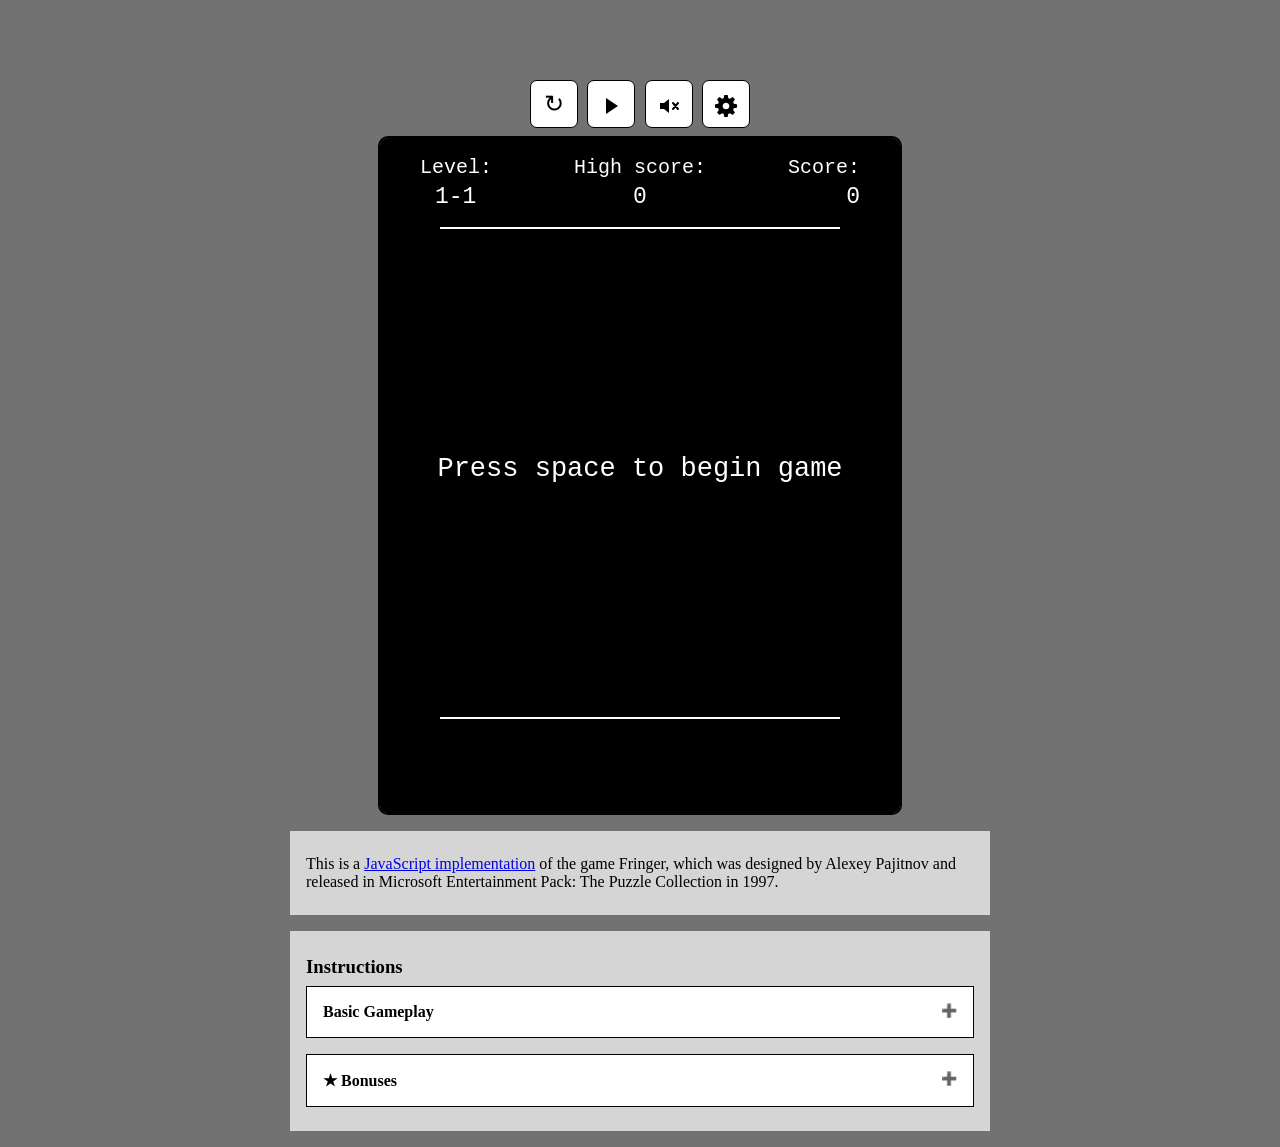
<file: index.html>
<!DOCTYPE html>
<html lang="en">
<head>
    <meta charset="UTF-8">
    <meta name="viewport" content="width=device-width, initial-scale=1.0" description="Play Fringer online">
    <title>Fringer</title>
    <link rel="stylesheet" href="fringer.css">
    <script src="fringer.js" defer></script>
</head>
<body>
    <div class="buttonContainer">
        <button title="New game" onclick="newGame()" class="buttonClass">↻</button>
        <button id="pauseButton" title="Play" aria-label="Play" onclick="pauseButton()" class="buttonClass">
            <svg aria-hidden="true" viewBox="0 0 24 20"><path d="M7 2v16l12-8z"></path></svg>
        </button>
        <button id="muteButton" title="Unmute" aria-label="Unmute" onclick="muteButton()" class="buttonClass">
            <svg aria-hidden="true" viewBox="0 0 24 24">
                <path d="M3 9v6h4l5 4V5L7 9H3z"></path>
                <path id="muteMark" d="m16 9 5 6m0-6-5 6" fill="none" stroke="currentColor" stroke-linecap="round" stroke-width="2"></path>
                <path id="volumeWaves" d="M16 9a5 5 0 0 1 0 6m2.5-8.5a9 9 0 0 1 0 11" fill="none" stroke="currentColor" stroke-linecap="round" stroke-width="2" display="none"></path>
            </svg>
        </button>
        <button id="settingsButton" title="Settings" onclick="settingsButton()" class="buttonClass">
            <svg aria-hidden="true" viewBox="0 0 50 50">
                <!-- settings icon from https://icons8.com/icon/2969/settings -->
                <path d="M47.16,21.221l-5.91-0.966c-0.346-1.186-0.819-2.326-1.411-3.405l3.45-4.917c0.279-0.397,0.231-0.938-0.112-1.282 l-3.889-3.887c-0.347-0.346-0.893-0.391-1.291-0.104l-4.843,3.481c-1.089-0.602-2.239-1.08-3.432-1.427l-1.031-5.886 C28.607,2.35,28.192,2,27.706,2h-5.5c-0.49,0-0.908,0.355-0.987,0.839l-0.956,5.854c-1.2,0.345-2.352,0.818-3.437,1.412l-4.83-3.45 c-0.399-0.285-0.942-0.239-1.289,0.106L6.82,10.648c-0.343,0.343-0.391,0.883-0.112,1.28l3.399,4.863 c-0.605,1.095-1.087,2.254-1.438,3.46l-5.831,0.971c-0.482,0.08-0.836,0.498-0.836,0.986v5.5c0,0.485,0.348,0.9,0.825,0.985 l5.831,1.034c0.349,1.203,0.831,2.362,1.438,3.46l-3.441,4.813c-0.284,0.397-0.239,0.942,0.106,1.289l3.888,3.891 c0.343,0.343,0.884,0.391,1.281,0.112l4.87-3.411c1.093,0.601,2.248,1.078,3.445,1.424l0.976,5.861C21.3,47.647,21.717,48,22.206,48 h5.5c0.485,0,0.9-0.348,0.984-0.825l1.045-5.89c1.199-0.353,2.348-0.833,3.43-1.435l4.905,3.441 c0.398,0.281,0.938,0.232,1.282-0.111l3.888-3.891c0.346-0.347,0.391-0.894,0.104-1.292l-3.498-4.857 c0.593-1.08,1.064-2.222,1.407-3.408l5.918-1.039c0.479-0.084,0.827-0.5,0.827-0.985v-5.5C47.999,21.718,47.644,21.3,47.16,21.221z M25,32c-3.866,0-7-3.134-7-7c0-3.866,3.134-7,7-7s7,3.134,7,7C32,28.866,28.866,32,25,32z"/>
            </svg>
        </button>
        
    </div>
    <div id="canvas" class="tabContent">
        <canvas id="fringerCanvas" width="520" height="675"></canvas>
    </div>

    <div id="settings" class="tabContent">
        <div class="settings">
            <h3>Settings</h3>
            <table>
                <tr>
                    <td><label for="startLevel">Default level: </label></td>
                    <td>
                        <select id="startLevel" onchange="changeStartLevel()">
                            <option value="0" selected="selected">1</option>
                            <option value="3">2</option>
                            <option value="6">3</option>
                            <option value="9">4</option>
                            <option value="12">5</option>
                            <option value="15">6</option>
                            <option value="18">7</option>
                            <option value="21">8</option>
                            <option value="24">9</option>
                        </select>
                    </td>
                </tr>

                <tr>
                    <td><label for="bonusesOn">Bonuses on: </label></td>
                    <td>
                        <label class="checkbox">
                            <input type="checkbox" id="bonusesOn" onclick="checkBonusesOn(this)">
                            <span></span>
                        </label>
                    </td>
                </tr>
                
                <tr>
                    <td><label for="infiniteMode">Infinite mode: </label></td>
                    <td>
                        <label class="checkbox">
                            <input type="checkbox" id="infiniteMode" onclick="checkInfiniteMode(this)">
                            <span></span>
                        </label>
                    </td>
                </tr>
                <tr>
                    <td><label for="soundOn">Play sound effects: </label></td>
                    <td>
                        <label class="checkbox">
                            <input type="checkbox" id="soundOn" onclick="checkSoundOn(this)">
                            <span></span>
                        </label>
                    </td>
                </tr>
                <tr>
                    <td><label for="musicOn">Play music: </label></td>
                    <td>
                        <label class="checkbox">
                            <input type="checkbox" id="musicOn" onclick="checkMusicOn(this)">
                            <span></span>
                        </label>
                    </td>
                </tr>
            </table>
            
        </div>
    </div>
    <div class="textbox">
        <p>
            This is a <a href="https://github.com/ckrimsky/fringer">JavaScript implementation</a> of the game Fringer, which was designed by Alexey Pajitnov and released in Microsoft Entertainment Pack: The Puzzle Collection in 1997.
        </p>
        
    </div>
    <div class="textbox">
        <h3>Instructions</h3>
        <button title="Show instructions" onclick="showInstructions(this)" class="collapseButton">Basic Gameplay</button>
        <div class="collapsableContent">
            <p>
                <b>Use the left and right arrow keys or 'A' and 'D' to move the cursor</b> and <b>space, the up arrow, or 'W' to twist</b>. On mobile, swipe left and right to move the cursor, and tap to twist.
            </p>
            
            <p>
                Untie knots by matching the cursor's direction to the upper rope and then twisting. When a knot is fully untied, it disappears. Every few seconds, the knots will be pushed down and new knots will appear at the top. If a knot reaches the bottom, you lose.
            </p>
            
            <p>
                Boosts allow you to switch the direction of the cursor. Untangle knots with sparkles to gain boosts. Gained boosts appear as dots along the sides of the board. <b>Press tab, the down arrow, or 'S' to use boosts</b>. On mobile, tap with two fingers to use boosts.
            </p>
            
            <p>
                <b>Press 'P' or the pause button to pause</b>. On mobile, tap with three fingers to pause. Press 'N' or the replay button any time to start a new game. Press the sound button to mute or unmute.
            </p>

            <p>
                The settings menu allows you to set the default start level, set whether to repeat the current level indefinitely, and mute music or sound effects separately.
            </p>
        </div>
        
        <button title="Show instructions" onclick="showInstructions(this)" class="collapseButton">★ Bonuses</button>
        
        <div class="collapsableContent">
            <p>
                The candle bonus begins to appear in level 2-2. Connect a rope between the top and bottom red indicators and that rope will disappear when the knots are next pushed down.
            </p>

            <p>
                The paintbrush bonus begins to appear in level 3-1. When the paintrush appears onscreen, press enter or tap it to activate it. This will randomly recolor the ropes on the board and generate knew knots, which may or may not help you.
            </p>
            <p>
                Bonuses can be turned off or on in the settings menu.
            </p>
        </div>
        
    </div>
</body>
</html>
</file>
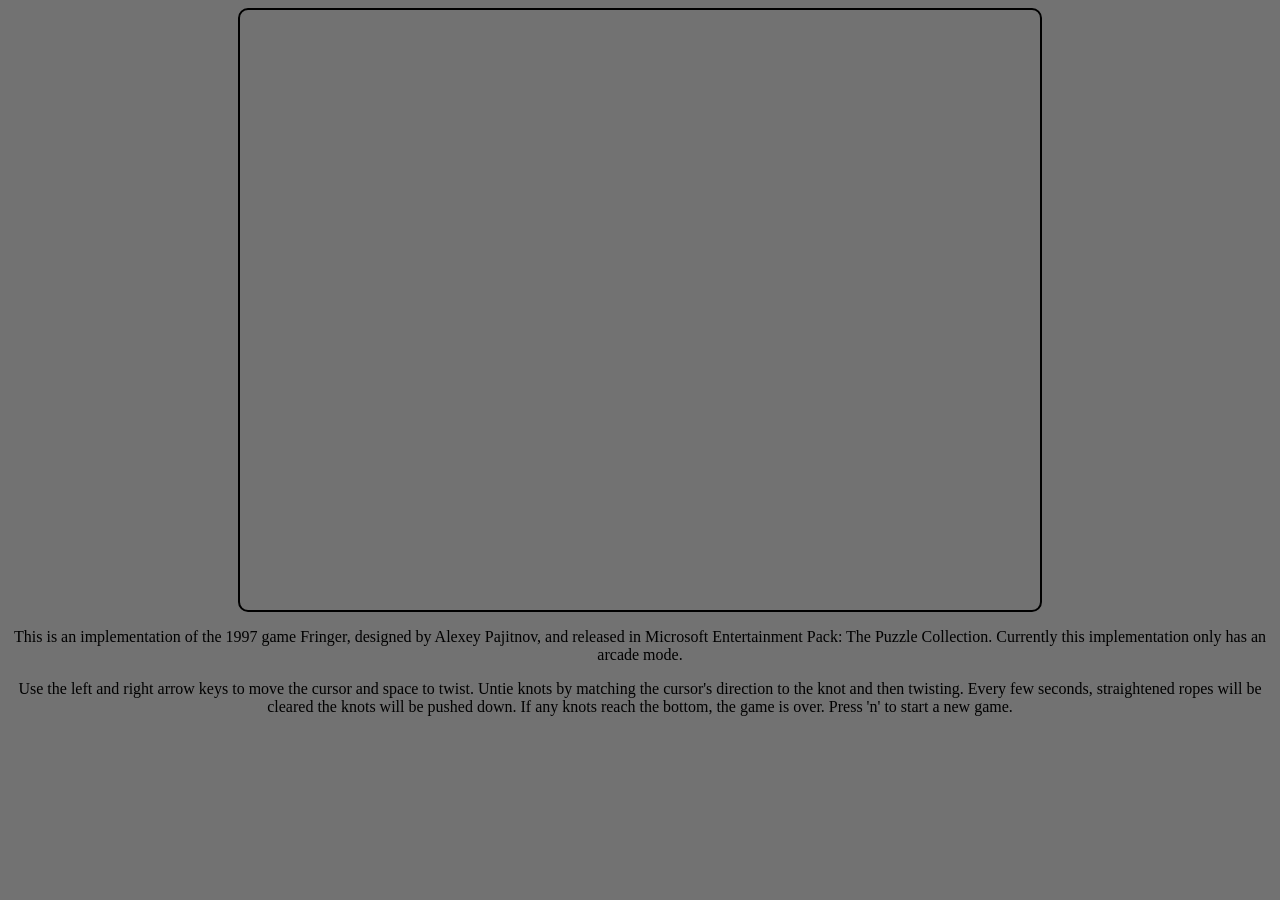
<file: fringer.html>
<!DOCTYPE html>
<html lang="en">
<head>
    <meta charset="UTF-8">
    <meta name="viewport" content="width=device-width, initial-scale=1.0">
    <title>Fringer?????</title>
    <link rel="stylesheet" href="fringer.css">
    <script src="fringer.js" defer></script>
</head>
<body>
    <canvas id="fringerCanvas" width="800" height="600"></canvas>
    <p>This is an implementation of the 1997 game Fringer, designed by Alexey Pajitnov, and released in Microsoft Entertainment Pack: The Puzzle Collection. Currently this implementation only has an arcade mode.</p>
    <p>Use the left and right arrow keys to move the cursor and space to twist. Untie knots by matching the cursor's direction to the knot and then twisting. Every few seconds, straightened ropes will be cleared the knots will be pushed down. If any knots reach the bottom, the game is over. Press 'n' to start a new game.</p>
</body>
</html>
</file>
<file: fringer.css>
body {
    text-align: center;
    background-color: #727272;
}

canvas {
    border: 2px solid #000;    
    border-radius: 10px;
    font-family:'Courier New', Courier, monospace;
    box-sizing: border-box;
    display: block;
    margin-inline: auto;
}

.buttonContainer {
    user-select: none;
    margin-top: 5em;
    margin-bottom: 0.5em;
    box-sizing: border-box;
    font-family: 'Courier New', Courier, monospace;
}

/*style for buttons and select*/
.buttonClass {
    width: 2em;
    height: 2em;
    font-size: 1.5em;
    text-align: center;
    vertical-align: middle;
    border-radius: 7px;
    border: 1px solid black;
    color: black;
    background-color: white;
    display: inline-block; 
}

/*only hover on devices that support hover, to prevent hover sticking on mobile*/
@media (hover: hover) {
    .buttonClass:hover {
        background-color: #d5d5d5;
    }
}
.buttonClass:hover {
    background-color: #d5d5d5;
}

.buttonClass:active {
    background-color: #b5b5b5;
}

#muteButton svg {
    width: 1em;
    height: 1em;
    vertical-align: middle;
    fill: currentColor;
}

#pauseButton svg {
    width: 1em;
    height: 1em;
    vertical-align: middle;
    fill: currentColor;
}

#settingsButton svg {
    width: 1em;
    height: 1em;
    vertical-align: middle;
    fill: currentColor;
}

/*formatting for textboxes*/
.textbox {
    background-color: #d5d5d5;
    color: black;
    width: 700px;
    padding-left: 1em;
    padding-right: 1em;
    padding-top: 1em;
    padding-bottom: 1em;
    margin: 1em auto;
    box-sizing: border-box;
}

.textbox p {
    text-align: left;
    margin-top: 0.5em;
    margin-bottom: 0.5em;
}

.textbox h3 {
    text-align: left;
    margin-bottom: 0em;
    margin-top: 0.5em;
}

/*hide all tabs by default*/
.tabContent {
    display: none;
    text-align: center;
}

/* format settings text */
.settings {
    border: 2px solid #000;      
    border-radius: 10px;
    background-color: #000;
    /* settings tab is same size as canvas, maintain aspect ratio
    // width is canvas width + 2px border*/
    width: 524px;
    aspect-ratio: 524/679;
    box-sizing: border-box;
    margin: 0 auto;
    font-family:'Courier New', Courier, monospace;
    font-size: 19px;
    color: white;
    text-align: left;
    padding-left: 70px;
    padding-top:40px;
    user-select: none;
}

.settings td {
    padding-bottom: 20px;
    padding-right: 20px;
}

.settings select {
    font-family: inherit;
    font-size: 15px;
}


/* format settings checkboxes */
.checkbox input {
  visibility: hidden;/* <-- Hide the default checkbox. The rest is to hide and allow tabbing, which display:none prevents */
  display: block;
  height: 0;
  width: 0;
  position: absolute;
  overflow: hidden;
}

.checkbox span {
  height: 15px;
  width: 15px;
  border: 1px solid white;
  background: black;
  display: inline-block;
  vertical-align: middle;
}

.checkbox :hover + span {
    background: #515050;
}

.checkbox input:checked + span {
  background: white;
}

.checkbox:has(input:checked):hover span{
    background: #d5d5d5;
}


/*formatting for button to collapse/expand textboxes*/
.collapseButton {
    background-color: white;
    color: black;
    width: 100%;
    padding: 1em;
    margin: 0.5em auto;
    box-sizing: border-box;
    font-family: inherit;
    font-size: inherit;
    text-align: left;
    font-weight: bold;
    border: 1px solid black;
}

.collapsableContent {
    /* animate */
    max-height: 0;
    overflow: hidden;
    transition: max-height 0.2s ease-out;
    padding-left: 1em;
    padding-right: 1em;
}

.collapseButton:after {
  content: '\02795'; /* Unicode character for "plus" sign (+) */
  font-size: 13px;
  color: white;
  float: right;
  margin-left: 5px;
}

.collapseButton.active:after {
  content: "\2796"; /* Unicode character for "minus" sign (-) */
}

/* widths are 100% when the viewport is canvas width + margins or smaller */
@media screen and (max-width: 536px) {
    canvas{
        width: 100%;
    }

    /* settings page scales for mobile */
    .settings {
        width: 100%;
        padding-left: 15%;
        font-size: 1em;
    }
}

/*responsive text boxes*/
@media screen and (max-width: 716px) {
    .textbox {
        width: 100%;
    }
}
</file>
